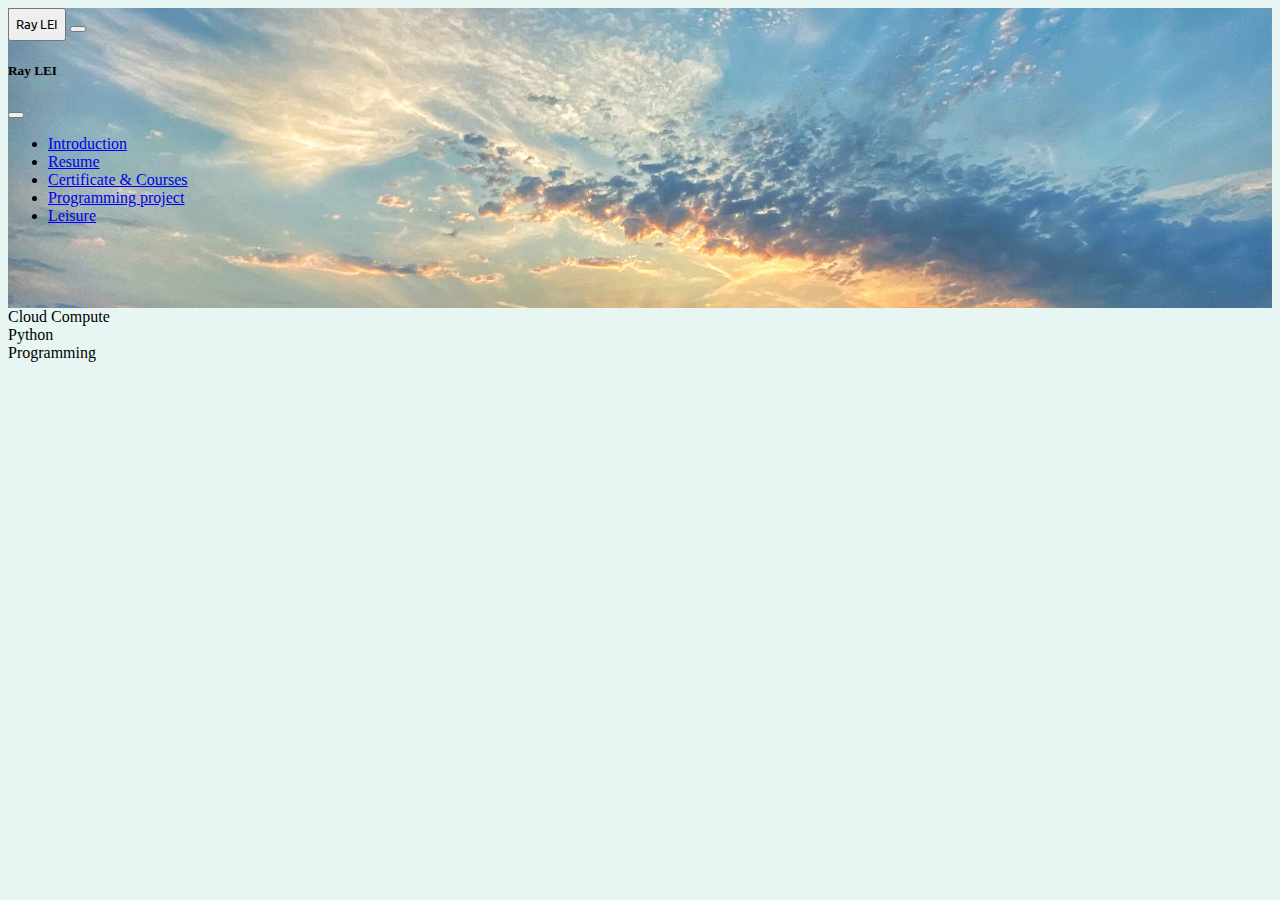
<file: certificate.html>
<!DOCTYPE html>
<html>
<head>
    <meta charset="UTF-8">
    <title>All About Me</title>
    <!-- Bootstrap CSS -->
    <link href="https://cdn.jsdelivr.net/npm/bootstrap@5.2.1/dist/css/bootstrap.min.css" rel="stylesheet" integrity="sha384-iYQeCzEYFbKjA/T2uDLTpkwGzCiq6soy8tYaI1GyVh/UjpbCx/TYkiZhlZB6+fzT" crossorigin="anonymous">
    <!-- Local css file-->
    <link href="resource/css/style.css" rel="stylesheet" type="text/css">
    <!-- google fonts -->
    <link rel="preconnect" href="https://fonts.googleapis.com">
    <link rel="preconnect" href="https://fonts.gstatic.com" crossorigin>
    <link href="https://fonts.googleapis.com/css2?family=Montserrat:wght@900&family=Ubuntu:wght@700&display=swap" rel="stylesheet">

</head>
<body>
<section id="title">
    <div class="container-fluid">
        <!-- Nav Bar -->
        <nav class="navbar navbar-expand-lg navbar-light">
            <button type="button" class="navbar-brand btn btn-outline-info btn-lg" href="index.html" id="logo">Ray LEI</button>
            <button class="navbar-toggler" type="button" data-bs-toggle="offcanvas" data-bs-target="#offcanvasNavbar" aria-controls="offcanvasNavbar">
                <span class="navbar-toggler-icon"></span>
            </button>
            <div class="offcanvas offcanvas-end" tabindex="-1" id="offcanvasNavbar" aria-labelledby="offcanvasNavbarLabel">
                <div class="offcanvas-header">
                    <h5 class="offcanvas-title" id="offcanvasNavbarLabel">Ray LEI</h5>
                    <button type="button" class="btn-close" data-bs-dismiss="offcanvas" aria-label="Close"></button>
                </div>
                <div class="offcanvas-body">
                    <ul class="navbar-nav justify-content-end flex-grow-1 pe-3">
                        <li class="nav-item">
                            <a class="nav-link" href="index.html">Introduction</a>
                        </li>
                        <li class="nav-item">
                            <a class="nav-link" href="resume.html">Resume</a>
                        </li>
                        <li class="nav-item">
                            <a class="nav-link" href="certificate.html">Certificate & Courses</a>
                        </li>
                        <li class="nav-item">
                            <a class="nav-link" href="programming.html">Programming project</a>
                        </li>
                        <li class="nav-item">
                            <a class="nav-link" href="leisure.html">Leisure</a>
                        </li>
                    </ul>
                </div>
            </div>

        </nav>
    </div>
</section>
<section id="CloudCompute">
    Cloud Compute
</section>

<section id="python">
    Python
</section>

<section id="programming">
    Programming
</section>

<!-- Option 1: Bootstrap Bundle with Popper -->
<script src="https://cdn.jsdelivr.net/npm/bootstrap@5.2.1/dist/js/bootstrap.bundle.min.js" integrity="sha384-u1OknCvxWvY5kfmNBILK2hRnQC3Pr17a+RTT6rIHI7NnikvbZlHgTPOOmMi466C8" crossorigin="anonymous"></script>

</body>
</html>
</file>
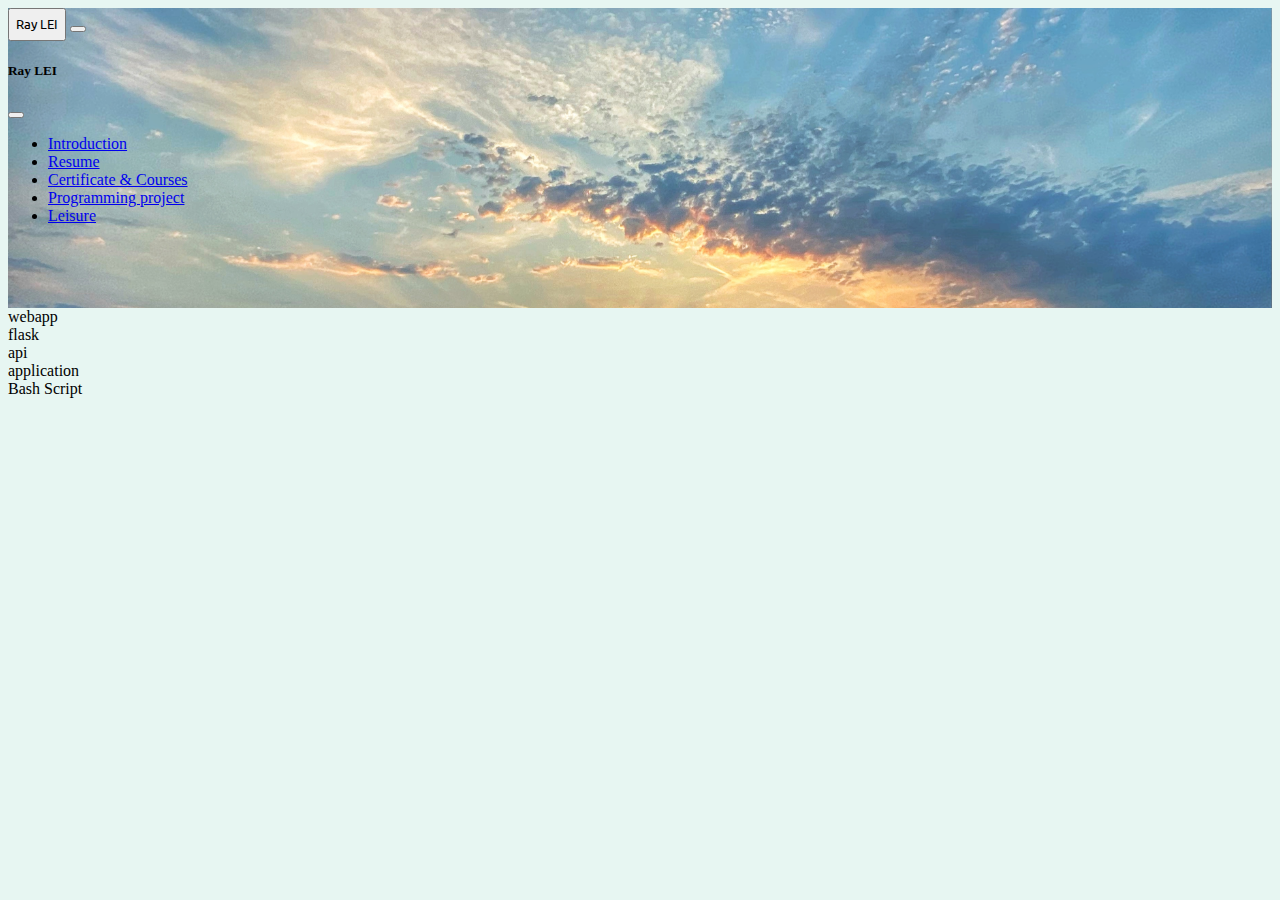
<file: programming.html>
<!DOCTYPE html>
<html>
<head>
    <meta charset="UTF-8">
    <title>All About Me</title>
    <!-- Bootstrap CSS -->
    <link href="https://cdn.jsdelivr.net/npm/bootstrap@5.2.1/dist/css/bootstrap.min.css" rel="stylesheet" integrity="sha384-iYQeCzEYFbKjA/T2uDLTpkwGzCiq6soy8tYaI1GyVh/UjpbCx/TYkiZhlZB6+fzT" crossorigin="anonymous">
    <!-- Local css file-->
    <link href="resource/css/style.css" rel="stylesheet" type="text/css">
    <!-- google fonts -->
    <link rel="preconnect" href="https://fonts.googleapis.com">
    <link rel="preconnect" href="https://fonts.gstatic.com" crossorigin>
    <link href="https://fonts.googleapis.com/css2?family=Montserrat:wght@900&family=Ubuntu:wght@700&display=swap" rel="stylesheet">

</head>
<body>
<section id="title">
    <div class="container-fluid">
        <!-- Nav Bar -->
        <nav class="navbar navbar-expand-lg navbar-light">
            <button type="button" class="navbar-brand btn btn-outline-info btn-lg" href="index.html" id="logo">Ray LEI</button>
            <button class="navbar-toggler" type="button" data-bs-toggle="offcanvas" data-bs-target="#offcanvasNavbar" aria-controls="offcanvasNavbar">
                <span class="navbar-toggler-icon"></span>
            </button>
            <div class="offcanvas offcanvas-end" tabindex="-1" id="offcanvasNavbar" aria-labelledby="offcanvasNavbarLabel">
                <div class="offcanvas-header">
                    <h5 class="offcanvas-title" id="offcanvasNavbarLabel">Ray LEI</h5>
                    <button type="button" class="btn-close" data-bs-dismiss="offcanvas" aria-label="Close"></button>
                </div>
                <div class="offcanvas-body">
                    <ul class="navbar-nav justify-content-end flex-grow-1 pe-3">
                        <li class="nav-item">
                            <a class="nav-link" href="index.html">Introduction</a>
                        </li>
                        <li class="nav-item">
                            <a class="nav-link" href="resume.html">Resume</a>
                        </li>
                        <li class="nav-item">
                            <a class="nav-link" href="certificate.html">Certificate & Courses</a>
                        </li>
                        <li class="nav-item">
                            <a class="nav-link" href="programming.html">Programming project</a>
                        </li>
                        <li class="nav-item">
                            <a class="nav-link" href="leisure.html">Leisure</a>
                        </li>
                    </ul>
                </div>
            </div>

        </nav>
    </div>
</section>
<section id="webapp">
    webapp
</section>

<section id="flask">
    flask
</section>

<section id="API">
    api
</section>

<section id="Application">
    application
</section>

<section id="Bash Script">
    Bash Script
</section>

<!-- Option 1: Bootstrap Bundle with Popper -->
<script src="https://cdn.jsdelivr.net/npm/bootstrap@5.2.1/dist/js/bootstrap.bundle.min.js" integrity="sha384-u1OknCvxWvY5kfmNBILK2hRnQC3Pr17a+RTT6rIHI7NnikvbZlHgTPOOmMi466C8" crossorigin="anonymous"></script>

</body>
</html>
</file>
<file: resource/css/style.css>
body {
    background-color: #E7F6F2;
}

#logo {
  font-family: 'Ubuntu', sans-serif;
  size: 4rem;
  line-height: 2;
}

#title {
    background-image: url("../img/FullSizeRender.jpg");
    background-color: #cccccc; /* Used if the image is unavailable */
      height: 300px; /* You must set a specified height */
      background-position: center; /* Center the image */
      background-repeat: no-repeat; /* Do not repeat the image */
      background-size: cover; /* Resize the background image to cover the entire container */
}

.hero-title {
height: 230px;
text-align: center;
}


.clearfix {
  clear: both;
  display: table;
  padding: 5%;

}

h1 {
    padding: 5%;
}
</file>
